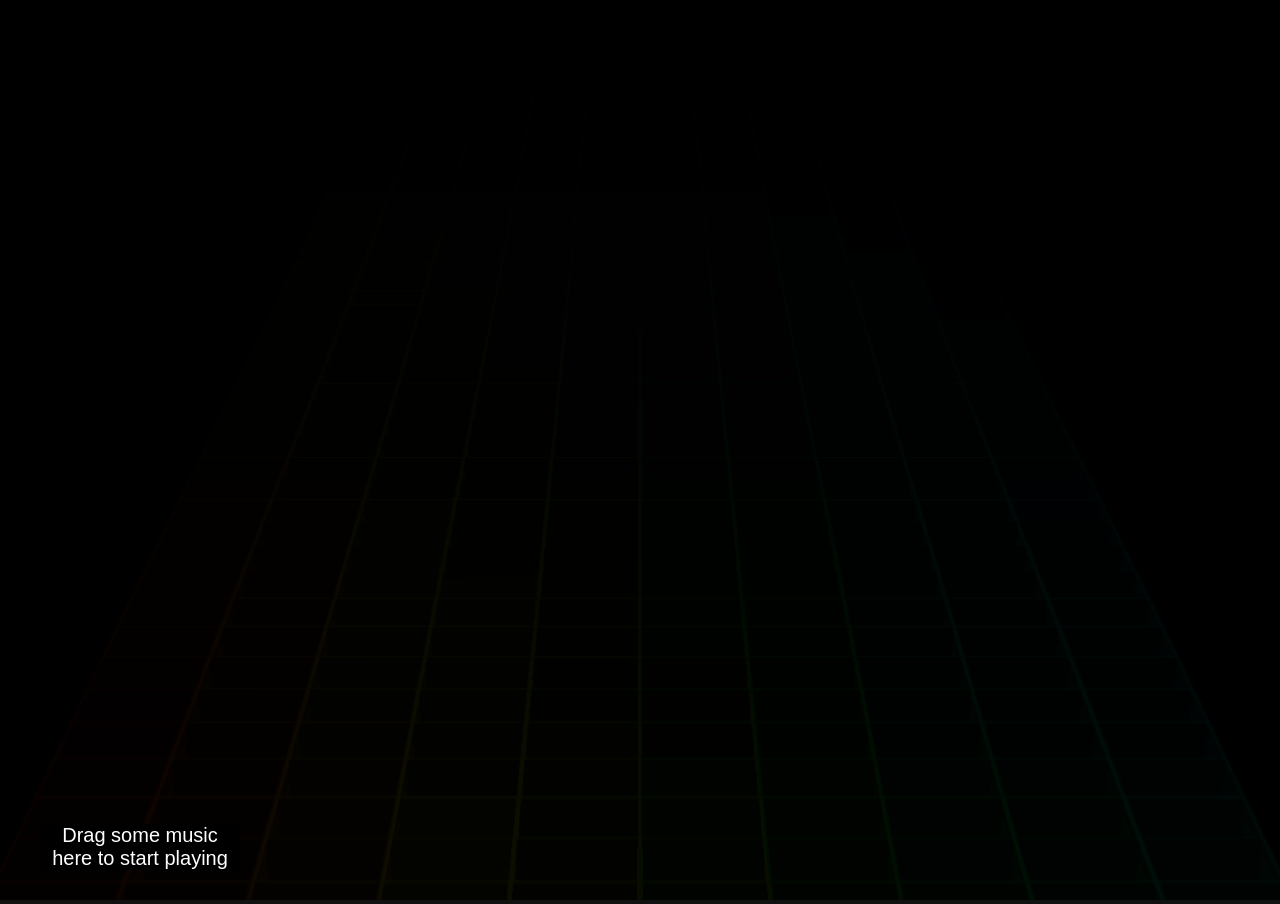
<file: index.html>
<!DOCTYPE html>
<html xmlns="http://www.w3.org/1999/xhtml">
  <head>
    <title>Floor Music Visualizer</title>
    <meta charset="utf-8" />
    <link rel="stylesheet" href="WebApplication.css" />
  </head>
  <body>
    <div id="listener">
      <canvas id="module"></canvas>
      <div id="status">Initialization...</div>
      <div id="statusDescription" />
      <script src="Loader.js"></script>
      <script async="async" src="fmv-emscripten-wrapper.js"></script>
    </div>
    <p id="info-box">Drag some music here to start playing</p>
  </body>
</html>
</file>
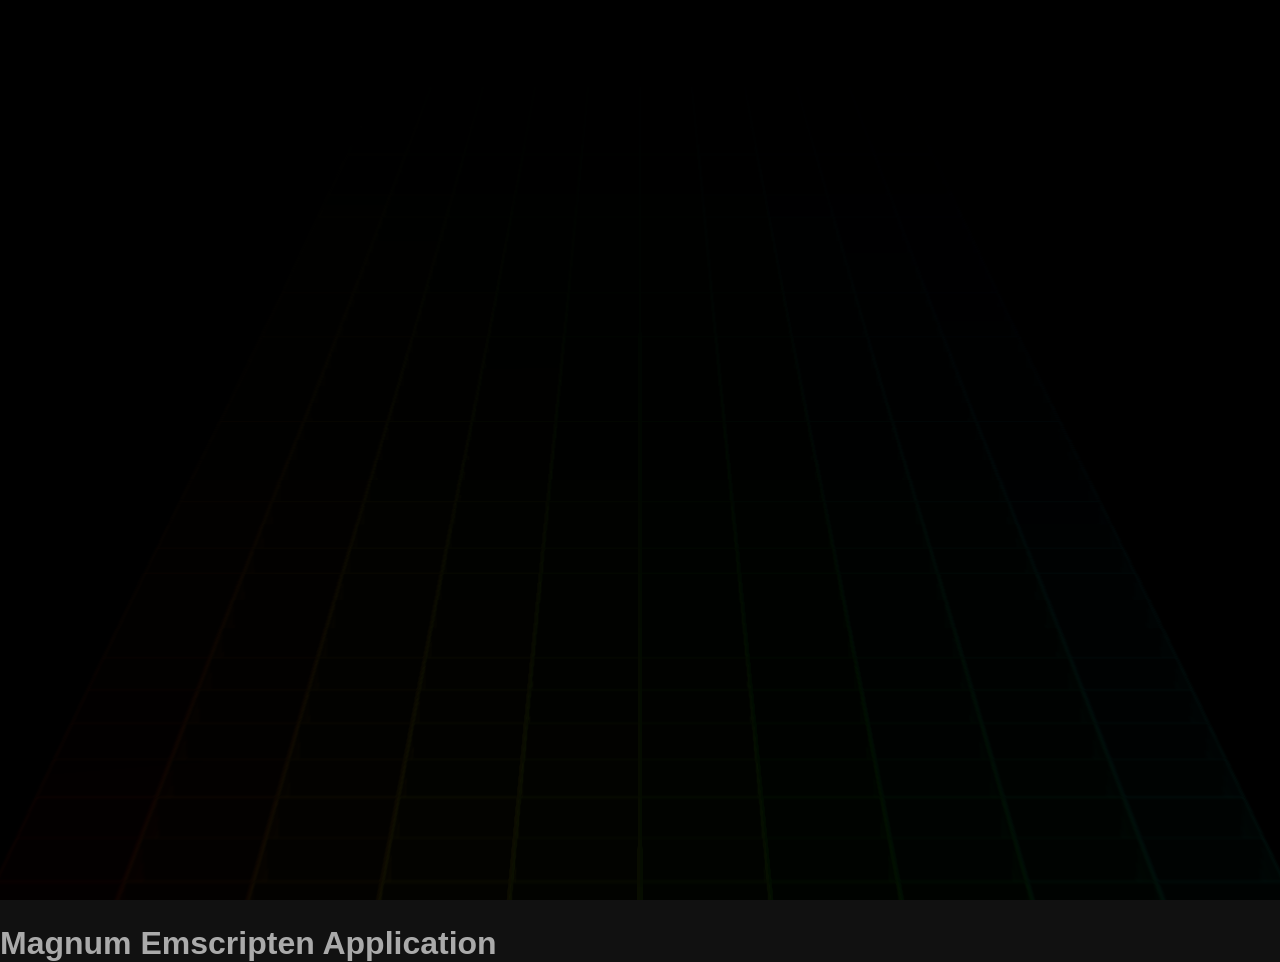
<file: Application.html>
<!DOCTYPE html>
<html xmlns="http://www.w3.org/1999/xhtml">
  <head>
    <title>Magnum Emscripten Application</title>
    <meta charset="utf-8" />
    <link rel="stylesheet" href="WebApplication.css" />
  </head>
  <body>
    <div id="listener">
      <canvas id="module"></canvas>
      <div id="status">Initialization...</div>
      <div id="statusDescription" />
      <script src="Loader.js"></script>
      <script async="async" src="fmv-emscripten-wrapper.js"></script>
    </div>
    <h1>Magnum Emscripten Application</h1>
  </body>
</html>
</file>
<file: WebApplication.css>
body {
    margin: 0px;
    padding: 0px;
    font-family: sans-serif;
    background-color: #111111;
    color: #aaaaaa;
}

#info-box {
    text-align: center;
    font-size: 20px;
    z-index: 2;
    color: white;
    position: absolute;
    bottom: 10px;
    left: 2em;
    width: 10em;
    background-color: #000000;
}

html {
    height: 100%;
}

body {
    height: 100%;
}

#listener {
    position: absolute;
    width: 100%;
    height: 100%;
    margin-left: auto;
    margin-right: auto;
    top: 0px;
    z-index: 1;
}

#module {
    width: 100%;
    height: 100%;
    z-index: 10;
}

#status {
    position: absolute;
    width: 640px;
    text-align: center;
    top: 200px;
    font-size: 30px;
    font-weight: bold;
    z-index: 9;
}

#statusDescription {
    position: absolute;
    width: 640px;
    text-align: center;
    top: 250px;
    font-size: 15px;
    z-index: 9;
}
</file>
